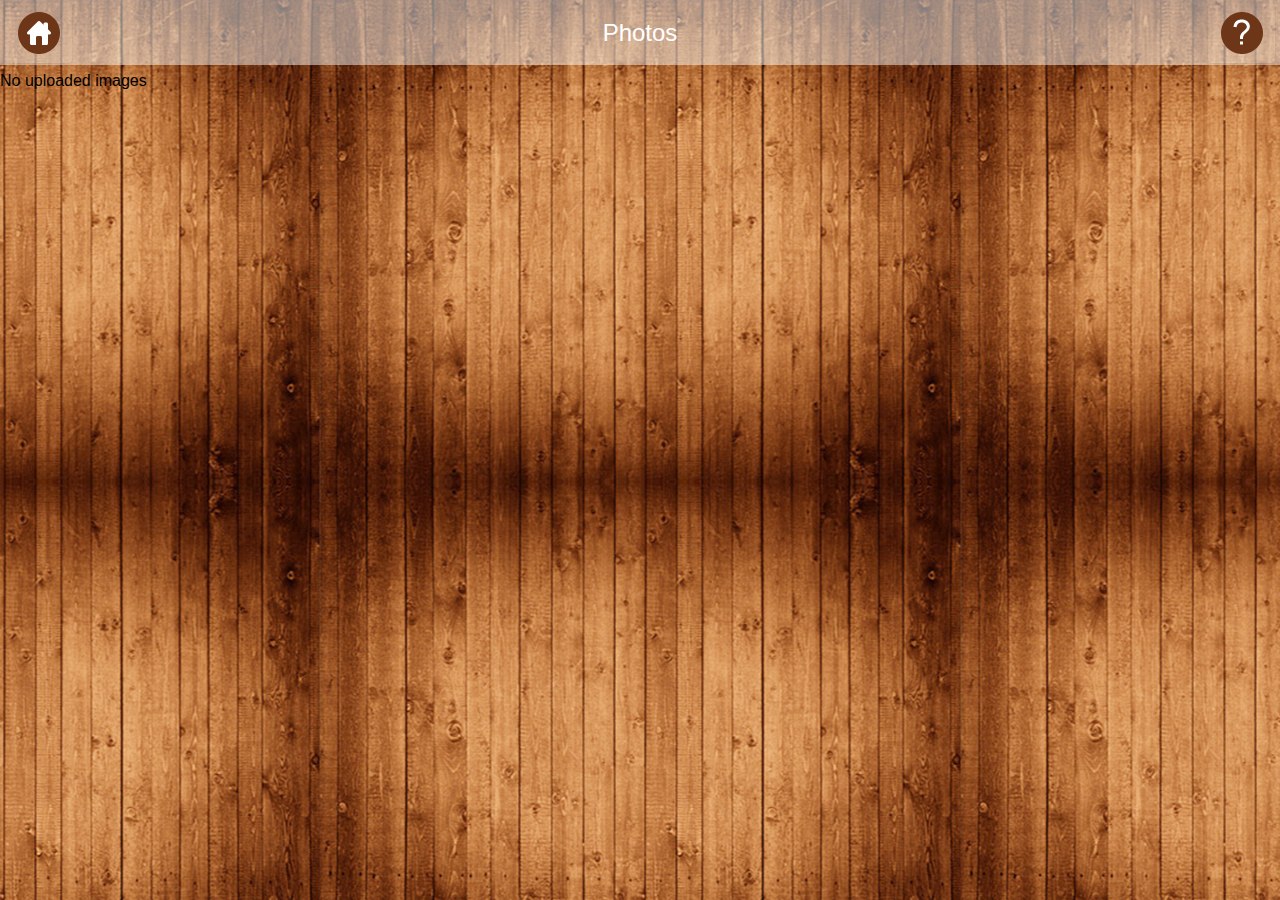
<file: photosub.html>
<!DOCTYPE html PUBLIC "-//W3C//DTD XHTML 1.0 Transitional//EN" "http://www.w3.org/TR/xhtml1/DTD/xhtml1-transitional.dtd">
<html xmlns="http://www.w3.org/1999/xhtml">
<head>
<meta http-equiv="Content-Type" content="text/html; charset=utf-8" />
<title>Wooden Theme</title>
<meta name="viewport" content="width=device-width, initial-scale=1">
<meta name="apple-mobile-web-app-capable" content="yes">
<link rel="stylesheet" href="css/jquery.mobile-1.4.0.css" />
<link rel="stylesheet" href="css/theme.css" />
<link rel="stylesheet" href="css/common_layout.css" />
<!--ThemeSetting-->
<script src="js/jquery-1.6.1.min.js"></script>
<script src="js/jquery.mobile-1.4.0.js"></script>
<script type="text/javascript">
   $(document).ready(function() {
      $('#back-link').click(function() {
         history.go(-1) 
       });
   });
</script>
<script type="text/javascript">
$(document).ready(function(){
  $(".ui-header h1").addClass("ui-title");
});
</script>
<!-- Photo Gallery settings starts here -->
<link rel="stylesheet" href="css/photoswipe.css" />
<link rel="stylesheet" href="css/styles.css" />
<script type="text/javascript" src="js/simple-inheritance.min.js"></script>
<script type="text/javascript" src="js/code-photoswipe-1.0.11.js"></script>
<script type="text/javascript">
		
		/*
		 This example shows how to set up the gallery without
		 using the Code.photoSwipe() helper or the $.photoSwipe() jQuery plugin.
		 
		 The example finds the Gallery container, then finds all anchor tags in 
		 the container (thumbnails).
		 
		 It then sets a click event listener on the container.
		 
		 When the user clicks the container, it checks to see if an image has been
		 clicked (i.e. a thumbnail).
		 
		 It then attempts to find the index number of the thumbnail clicked 
		 (from our list of thumbnails) and starts PhotoSwipe at that index.
		 */
		 
		if(typeof document.querySelectorAll === 'function') {
			
			document.addEventListener('DOMContentLoaded', function(){
				
				// Find the element holding our photos
				var galleryEl = document.getElementById('Gallery');
				
				
				// Find all the photos in our gallery
				var thumbEls = galleryEl.querySelectorAll('a');
				
				if (thumbEls.length < 1) {
					return;
				}
				
				// Set options (optional)
				Code.PhotoSwipe.Current.setOptions({
					loop: false
				});
				
				
				// Tell PhotoSwipe about the photos
				Code.PhotoSwipe.Current.setImages(thumbEls);
				
				
				// Listen out for when the user clicks the gallery
				galleryEl.addEventListener('click', function(e){
					
					// If we clicked an image, start the gallery at that image
					if (e.target.nodeName !== 'IMG'){
						return;
					}
					
					e.preventDefault();
					
					var linkEl = e.target.parentNode;
					
					var startingIndex = 0;
					for (startingIndex; startingIndex<thumbEls.length; startingIndex++){
						if (thumbEls[startingIndex] === linkEl){
							break;
						}
					}
					
					// Start PhotoSwipe
					Code.PhotoSwipe.Current.show(startingIndex);
				
				}, false);
			
			
			}, false); 
			
		}
		
	</script>
<!-- Photo Gallery Settings Ends Here -->

<style type="text/css">
img {
	max-width:100%;
}
</style>
</head>

<body class="theme_bg">
<!-- Start of first page -->
<div data-role="page" id="theme_layout" > 
  
  <!-- Header Starts Here 
  <div data-role="header"> <a class="refresh_link" id="back-link" href="#"><img src="images/home_icon.png" alt="refresh icon" /></a>
    <h1>Photos</h1>
    <a class="help_link"><img src="images/help_icon.png" alt="help icon" /></a> </div>-->
	
    <!-- Header Starts Here -->
  <div data-role="header" role="banner" class="ui-header ui-bar-inherit"> 
  <a href="index.html" class="refresh_link ui-link ui-btn-left ui-btn ui-shadow ui-corner-all" data-role="button" rel="external" data-ajax="false" role="button"><img alt="home icon" src="images/home_icon.png"></a>
    <h1>Photos</h1>
    <a class="help_link ui-link ui-btn-right ui-btn ui-shadow ui-corner-all" data-role="button" role="button"><img alt="help icon" src="images/help_icon.png"></a> </div>
  <!-- /header ends here --> 
  <!-- Photo Gallery Starts Here -->
  <div id="Gallery">
	<!-- Gallery Code Starts Here -->
		<div class="gallery-row">
	
			<p>No uploaded images</p> 
            
		</div>
        
        </div>
  <!-- Gallery Code Ends Here -->
  
  
  
  <!-- Photo Gallery Ends Here --> 
  
</div>
<!-- /page --> 

</body>
</html>
</file>
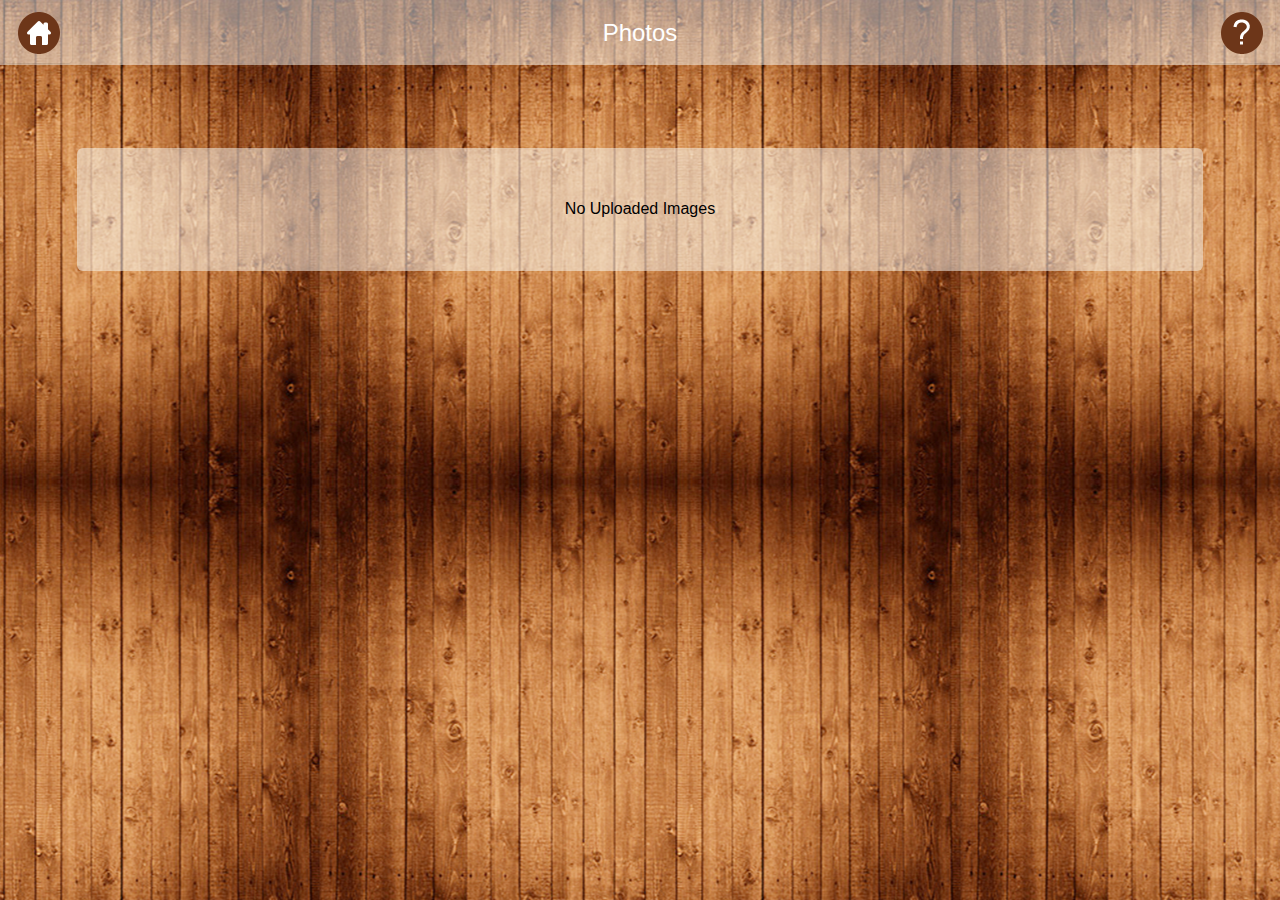
<file: photosub_4337.html>
<!DOCTYPE html PUBLIC "-//W3C//DTD XHTML 1.0 Transitional//EN" "http://www.w3.org/TR/xhtml1/DTD/xhtml1-transitional.dtd">

<html xmlns="http://www.w3.org/1999/xhtml">

<head>

<meta http-equiv="Content-Type" content="text/html; charset=utf-8" />

<title>Wooden Theme</title>

<meta name="viewport" content="width=device-width, initial-scale=1">

<meta name="apple-mobile-web-app-capable" content="yes">

<link rel="stylesheet" href="css/jquery.mobile-1.4.0.css" />

<link rel="stylesheet" href="css/theme.css" />

<link rel="stylesheet" href="css/common_layout.css" />

<!--ThemeSetting-->

<script src="js/jquery-1.6.1.min.js"></script>

<script src="js/jquery.mobile-1.4.0.js"></script>

<script type="text/javascript">

   $(document).ready(function() {

      $('#back-link').click(function() {

         history.go(-1) 

       });

   });

</script>

<script type="text/javascript">

$(document).ready(function(){

  $(".ui-header h1").addClass("ui-title");

});

</script>

<!-- Photo Gallery settings starts here -->

<link rel="stylesheet" href="css/photoswipe.css" />

<link rel="stylesheet" href="css/styles.css" />

<script type="text/javascript" src="js/simple-inheritance.min.js"></script>

<script type="text/javascript" src="js/code-photoswipe-1.0.11.js"></script>

<script type="text/javascript">

		

		/*

		 This example shows how to set up the gallery without

		 using the Code.photoSwipe() helper or the $.photoSwipe() jQuery plugin.

		 

		 The example finds the Gallery container, then finds all anchor tags in 

		 the container (thumbnails).

		 

		 It then sets a click event listener on the container.

		 

		 When the user clicks the container, it checks to see if an image has been

		 clicked (i.e. a thumbnail).

		 

		 It then attempts to find the index number of the thumbnail clicked 

		 (from our list of thumbnails) and starts PhotoSwipe at that index.

		 */

		 

		if(typeof document.querySelectorAll === 'function') {

			

			document.addEventListener('DOMContentLoaded', function(){

				

				// Find the element holding our photos

				var galleryEl = document.getElementById('Gallery');

				

				

				// Find all the photos in our gallery

				var thumbEls = galleryEl.querySelectorAll('a');

				

				if (thumbEls.length < 1) {

					return;

				}

				

				// Set options (optional)

				Code.PhotoSwipe.Current.setOptions({

					loop: false

				});

				

				

				// Tell PhotoSwipe about the photos

				Code.PhotoSwipe.Current.setImages(thumbEls);

				

				

				// Listen out for when the user clicks the gallery

				galleryEl.addEventListener('click', function(e){

					

					// If we clicked an image, start the gallery at that image

					if (e.target.nodeName !== 'IMG'){

						return;

					}

					

					e.preventDefault();

					

					var linkEl = e.target.parentNode;

					

					var startingIndex = 0;

					for (startingIndex; startingIndex<thumbEls.length; startingIndex++){

						if (thumbEls[startingIndex] === linkEl){

							break;

						}

					}

					

					// Start PhotoSwipe

					Code.PhotoSwipe.Current.show(startingIndex);

				

				}, false);

			

			

			}, false); 

			

		}

		

	</script>

<!-- Photo Gallery Settings Ends Here -->



<style type="text/css">

img {

	max-width:100%;

}

</style>

</head>



<body class="theme_bg">

<!-- Start of first page -->

<div data-role="page" id="theme_layout" > 

  

  <!-- Header Starts Here 

  <div data-role="header"> <a class="refresh_link" id="back-link" href="#"><img src="images/home_icon.png" alt="refresh icon" /></a>

    <h1>Photos</h1>

    <a class="help_link"><img src="images/help_icon.png" alt="help icon" /></a> </div>-->

	

    <!-- Header Starts Here -->

  <div data-role="header" role="banner" class="ui-header ui-bar-inherit"> 

  <a href="index.html" class="refresh_link ui-link ui-btn-left ui-btn ui-shadow ui-corner-all" data-role="button" rel="external" data-ajax="false" role="button"><img alt="home icon" src="images/home_icon.png"></a>

    <h1>Photos</h1>

    <a class="help_link ui-link ui-btn-right ui-btn ui-shadow ui-corner-all" data-role="button" role="button"><img alt="help icon" src="images/help_icon.png"></a> </div>

  <!-- /header ends here --> 

  <!-- Photo Gallery Starts Here -->

  <div id="Gallery">

	<!-- Gallery Code Starts Here -->

		<div class="gallery-row">

	

			<p class="no_data">No uploaded images</p> 

            

		</div>

        

        </div>

  <!-- Gallery Code Ends Here -->

  

  

  

  <!-- Photo Gallery Ends Here --> 

  

</div>

<!-- /page --> 



</body>

</html>
</file>
<file: css/theme.css>
body{

	overflow-x:hidden;

}

.theme_bg{

	background:url(../images/theme_background.jpg) center top;

}

.logo{

	padding-top:28%;

	transition:all ease .3s;

	margin: 0 auto;

}



.ui-footer {

    background: none repeat scroll 0 0 rgba(0, 0, 0, 0) !important;

    border-bottom-width: 0;

    border-left-width: 0;

    border-right-width: 0;

    border-top: medium none !important;

}

.owl-demo .item{

	width:70px;

	height:70px;

	display:table-cell;

	background-image:url('../images/icon_bg.png');

	background-repeat:no-repeat;

	background-size:100% 100%;

	vertical-align:middle;

	text-align:center;

}

.ui-header{

	background:url(../images/header_bg.png) !important;

	border:none !important;

	

}

.ui-header .ui-title, .ui-footer .ui-title{

	text-shadow:none !important;

	color:#fff !important;

	font-size:24px;

	font-weight:normal;

	margin:0 2%;

}

.ui-icon-customrefresh:after {

	background-image: url("../images/refresh_icon.png");

	

}

.ui-icon-customrefresh:after{

	background-color:none;

	border:none;

	border-radius:none;

	height:42px;

	width:42px;

}

.ui-header .ui-btn-icon-notext{

	margin-top:11px;

}

.refresh_link,.help_link{

	border:none !important;

	background:none !important;

}

.refresh_link:hover,.refresh_link:active,.refresh_link:focus,.help_link:focus,.help_link:hover,.help_link:active{

	box-shadow:none !important;

}





.app_feature_list a{

	color:#fff !important;

	text-decoration:none;

	cursor:pointer !important;

}

.app_feature_list a label{

	cursor:pointer !important;

}

.app_feature_list a.item  img{

	max-height:32px;

	max-width:32px;

}

/* EDIT BY AMITOJ 18-Feb */



@media (min-width: 100px) and (max-width: 399px) {
.theme_bg
{
	background-image:url(../images/app828port.jpg) ;
	background-repeat:no-repeat;
	background-size:cover;	
}
}
</file>
<file: css/common_layout.css>
@font-face {
font-family:"Open Sans Light";
src:url("fonts/OpenSans-Light.eot?") format("eot"), url("fonts/OpenSans-Light.woff") format("woff"), url("fonts/OpenSans-Light.ttf") format("truetype"), url("fonts/OpenSans-Light.svg#OpenSans-Light") format("svg");
font-weight:normal;
font-style:normal;
}
@font-face {
font-family:"Open Sans";
src:url("fonts/OpenSans-Regular.eot?") format("eot"), url("fonts/OpenSans-Regular.woff") format("woff"), url("fonts/OpenSans-Regular.ttf") format("truetype"), url("fonts/OpenSans-Regular.svg#OpenSans") format("svg");
font-weight:normal;
font-style:normal;
}
@font-face {
font-family:"Open Sans Semibold";
src:url("fonts/OpenSans-Semibold.eot?") format("eot"), url("fonts/OpenSans-Semibold.woff") format("woff"), url("fonts/OpenSans-Semibold.ttf") format("truetype"), url("fonts/OpenSans-Semibold.svg#OpenSans-Semibold") format("svg");
font-weight:normal;
font-style:normal;
}
body {
	/*font-family:Open Sans,sans-serif;*/
	font-family:Arial, Helvetica, sans-serif !important;
	min-width:313px;
}
.clr{
	clear:both;
}
.app_feature_list{
	text-align:center;
	text-shadow:none;
	float:left;
	font-weight:normal;
	color:#fff;
	width:70px;
	/*font-family:Open Sans Semibold,sans-serif;*/
	font-family:Arial, Helvetica, sans-serif !important;
}
.app_feature_list label{
	height:36px;
	overflow:hidden;
	font-size:13px;
	word-wrap: break-word;
}

.no_data{
	background: url(../images/header_bg.png);
    border-radius: 6px;
    display: block;
    margin: 6%;
    padding: 4%;
    text-align: center;
    width: 80%;
    text-shadow:none !important;
    text-transform: capitalize;
}
a.item{

    background-image: url("../images/icon_bg.png");
	background-repeat:no-repeat;
	background-size:100% 100%;
    display: table-cell;
    height: 70px;
    text-align: center;
    vertical-align: middle;
    width: 70px;

}
.logo{
	padding:0px !important;
}
.logo img{
	display:none;
}
@media (max-width: 330px){
	.ui-header .ui-title, .ui-footer .ui-title{
		margin: 0 22%;
	}
}
</file>
<file: css/photoswipe.css>
/*
 * PhotoSwipe - http://www.photoswipe.com/
 * Copyright (c) 2011 by Code Computerlove (http://www.codecomputerlove.com)
 * Licensed under the MIT license
 *
 * Default styles for SwipeGallery
 * Avoid any position or dimension based styles
 * where possible, unless specified already here.
 * The gallery automatically works out gallery item
 * positions etc.
 */

body.ps-active 
{
	-webkit-text-size-adjust: none;
	overflow: hidden;
}
body.ps-active * 
{ 
	-webkit-tap-highlight-color:  rgba(255, 255, 255, 0); 
}
body.ps-active *:focus 
{ 
	outline: 0; 
}


/* Document overlay */
div.ps-document-overlay 
{
	background: #000;
}


/* Viewport */
div.ps-viewport 
{
	background: #000;
	cursor: pointer;
}


/* Zoom/pan/rotate layer */
div.ps-zoom-pan-rotate{
	background: #000;
}


/* Slider */
div.ps-slider-item-loading 
{ 
	background: url(photoswipe-loader.gif) no-repeat center center; 
}


/* Caption */
div.ps-caption
{ 
	background: #000000;
	background: -moz-linear-gradient(top, #303130 0%, #000101 100%);
	background: -webkit-gradient(linear, left top, left bottom, color-stop(0%,#303130), color-stop(100%,#000101));
	border-bottom: 1px solid #42403f;
	color: #ffffff;
	font-size: 13px;
	font-family: "Lucida Grande", Helvetica, Arial,Verdana, sans-serif;
	text-align: center;
}

div.ps-caption-bottom
{ 
	border-top: 1px solid #42403f;
	border-bottom: none;
}

div.ps-caption-content
{
	padding: 13px;
}


/* Toolbar */
div.ps-toolbar
{ 
	background: #000000;
	background: -moz-linear-gradient(top, #303130 0%, #000101 100%);
	background: -webkit-gradient(linear, left top, left bottom, color-stop(0%,#303130), color-stop(100%,#000101));
	border-top: 1px solid #42403f;
	color: #ffffff;
	font-size: 13px;
	font-family: "Lucida Grande", Helvetica, Arial,Verdana, sans-serif;
	text-align: center;
	height: 44px;
	display: table;
	table-layout: fixed;
}

div.ps-toolbar-top 
{
	border-bottom: 1px solid #42403f;
	border-top: none;
}

div.ps-toolbar-close, div.ps-toolbar-previous, div.ps-toolbar-next, div.ps-toolbar-play
{
	cursor: pointer;
	display: table-cell;
}

div.ps-toolbar div div.ps-toolbar-content
{
	width: 44px;
	height: 44px;
	margin: 0 auto 0;
	background-image: url(photoswipe-icons.png);
	background-repeat: no-repeat;
}

div.ps-toolbar-close div.ps-toolbar-content
{
	background-position: 0 0;
}

div.ps-toolbar-previous div.ps-toolbar-content
{
	background-position: -44px 0;
}

div.ps-toolbar-previous-disabled div.ps-toolbar-content
{
	background-position: -44px -44px;
}

div.ps-toolbar-next div.ps-toolbar-content
{
	background-position: -132px 0;
}

div.ps-toolbar-next-disabled div.ps-toolbar-content
{
	background-position: -132px -44px;
}

div.ps-toolbar-play div.ps-toolbar-content
{
	background-position: -88px 0;
}

/* Hi-res retina display */
@media only screen and (-webkit-min-device-pixel-ratio: 2)
{
	div.ps-toolbar div div.ps-toolbar-content
	{
		-webkit-background-size: 176px 88px;
		background-image: url(photoswipe-icons@2x.png);
	}
}
</file>
<file: css/styles.css>
*{
	padding:0px;
	margin:0px;
}
body{
	background:url("../images/theme_background.jpg") repeat scroll center top rgba(0, 0, 0, 0);
}
div.gallery-row:after { clear: both; content: "."; display: block; height: auto; visibility: hidden; }
div.gallery-item { float: left; width: 32.5%;position:relative;margin:.33333333%; }
div.gallery-item a { display: block; border: 1px solid #3c3c3c; }
div.gallery-item img { display: block; width: 100%; height: auto; }
.img_title{
	background:url("../images/title_bg.png") repeat scroll 0 0 rgba(0, 0, 0, 0) !important;
	padding:2% 1%;
	width:98%;
	overflow:hidden;
	white-space:nowrap;
	text-overflow:ellipsis;
	position:absolute;
	left:0px;
	bottom:0px;
	text-shadow:none;
	text-align:center;
	font-size:13px;
	color:#fff;
	pointer-events:none;
}


div.gallery-item .play_video_icon {
    display: table-cell;
    height: 100%;
    left: 0;
    position: absolute;
    text-align: center;
    vertical-align: middle;
    width: 100%;
	background:#333;
	opacity:0.4;
	top:0px;
}
div.gallery-item .play_video_icon img{
	width:auto;
	display:table-cell;
	top:50%;
	margin-top:-45px;
	left:50%;
	margin-left:-32px;
	position:absolute;
}
div.gallery-item .play_video_icon:hover,div.gallery-item .play_video_icon:active,div.gallery-item .play_video_icon:focus{
	opacity:0;
	transition:all ease .3s;
}
#Gallery{
	padding-top:6px;
}
/* header setting 
.ui-header 
{
	color: #333333 !important;
    font-size: 24px;
    font-weight: normal;
    margin: 0 25%;
    text-shadow: none !important;
	display: block;
    min-height: 1.1em;
    outline: 0 none !important;
    overflow: hidden;
    padding: 0.7em 0;
    text-align: center;
    text-overflow: ellipsis;
    white-space: nowrap;
}
*/

.video_wrap{
	padding:8px;
}
.video_gallery_new .ui-listview > li p{
	font-weight:600;
	color:#828180;
}
.video_gallery_new .ui-listview .ui-li-has-thumb > img:first-child,.video_gallery_new  .ui-listview .ui-li-has-thumb > .ui-btn > img:first-child, .video_gallery_new .ui-listview .ui-li-has-thumb .ui-li-thumb{
	height:81px;
	max-width: 5.5em;
}

.video_desc_wrap {
    background: none repeat scroll 0 0 #F2F2F2;
    font-size: 13px;
    padding: 10px;
    line-height:21px;
	color:#444;
}

.video_desc {
    background: none repeat scroll 0 0 #FFFFFF;
    border: 1px solid #DDDDDD;
    padding: 10px;
}


.video_title {
    font-weight: 600;
    padding: 9px 8px 13px;
    font-size: 16px;
	background:#fff;
	text-shadow:0px 0px 0px #fff;
	line-height:24px;
	border:1px solid #ddd;
	border-bottom:0px;
}

.video_description_wrapper.theme_bg{
	background:#F2F2F2 !important;
}
.video_description_wrapper .ui-header{
	background:#341505 !important;
	margin-bottom:1px;
}
.video_description_wrapper .video_wrap{
	background:#000;
	z-index:100;
}
.video_description_wrapper .video_wrap iframe{
	z-index:100 !important;
}
@media (max-width: 330px){
	div.gallery-item {
    	width: 49.2%;
	}
	.video_gallery div.gallery-item{
		border: 10px solid #FFFFFF;
    	box-shadow: 0 0 8px #000000;
    	width: 93%;
		margin-bottom:10px;
	}
}
.theme_bg{
	min-height:486px;
}
</file>
